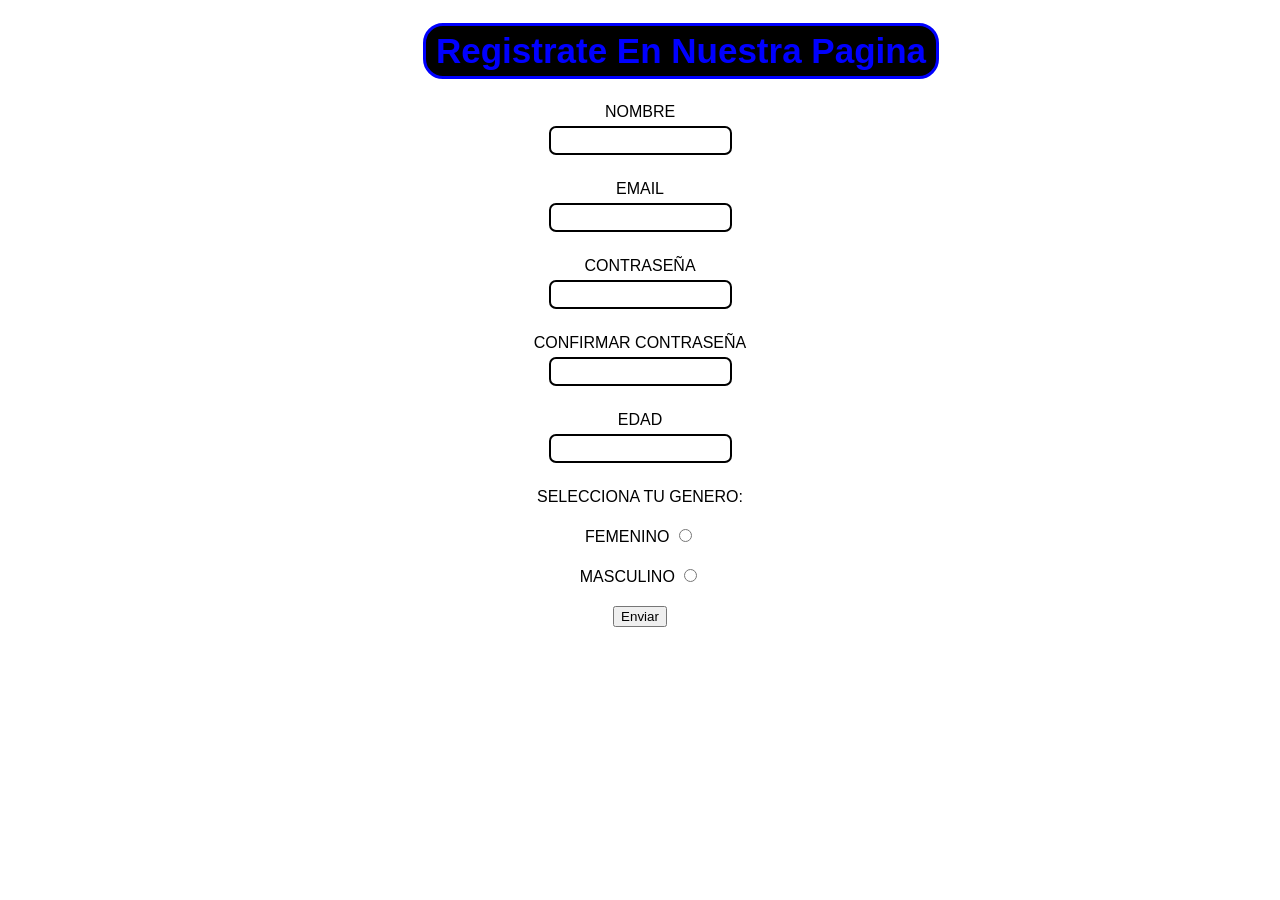
<file: index.html>
<!DOCTYPE html>
<html lang="es">

<!DOCTYPE html>
<html lang="es">

<head>
    <meta charset="UTF-8">
    <meta name="viewport" content="width=device-width, initial-scale=1.0">
    <title>Registrate</title>
    <link rel="stylesheet" href="estilo.css">
</head>

<body>
    <form action="procesamiento.php" method="post" class="Form">
        <h1 class="decoracion1">Registrate En Nuestra Pagina</h1>

        <p class="decoracion2">
            NOMBRE <br>
            <input type="text" class="campo1" name="nombre" required oninvalid="this.setCustomValidity('Es obligatorio que introduzca su nombre.')" oninput="setCustomValidity('')">
        </p>

        <p class="decoracion3">
            EMAIL <br>
            <input type="email" class="campo2" name="email" required oninvalid="this.setCustomValidity('Es obligatorio que introduzca su correo electronico (y asegurese de que este bien escrito.)')" oninput="setCustomValidity('')">
        </p>

        <p class="decoracion4">
            CONTRASEÑA <br>
            <input type="password" class="campo3" name="password" required oninvalid="this.setCustomValidity('Es obligatorio que introduzca su contraseña.')" oninput="setCustomValidity('')">
        </p>

        <p class="decoracion5">
            CONFIRMAR CONTRASEÑA <br>
            <input type="password" class="campo4" name="password" required oninvalid="this.setCustomValidity('Confirma tu contraseña.')" oninput="setCustomValidity('')">
        </p>

        <p class="decoracion6">
            EDAD <br>
            <input type="number" class="campo5" name="edad" required oninvalid="this.setCustomValidity('Debes rellenar este campo obligatorio (sea honesto por favor).')" oninput="setCustomValidity('')">
        </p>

        <p class="decoracion7">SELECCIONA TU GENERO: </p>

        <p class="decoracion8">FEMENINO <input type="radio" name="genero" value="femenino"></p>

        <p class="decoracion9">MASCULINO <input type="radio" name="genero" value="masculino"></p>

        <p class="decoracion10">
            <input type="submit" name="enviar" value="Enviar">
        </p>
    </form>
</body>

</html>
</file>
<file: estilo.css>
body {
  text-align: center;
  background-color: rgb(255, 255, 255);
  margin: 20px;
}

.decoracion1 {
  color: blue;
  background-color: rgb(0, 0, 0);
  font-family: "Gill Sans", "Gill Sans MT", "Calibri", "Trebuchet MS",
    sans-serif;
  border-radius: 20px;
  font-size: 35px;
  padding: 5px;
  border: 3px solid;
  width: 500px;
  position: relative;
  left: 403px;
}

.decoracion2 {
  font-family: Verdana, Geneva, Tahoma, sans-serif;
  margin: 20px;
}

.decoracion3 {
  font-family: Verdana, Geneva, Tahoma, sans-serif;
  margin: 20px;
}

.decoracion4 {
  font-family: Verdana, Geneva, Tahoma, sans-serif;
  margin: 20px;
}

.decoracion5 {
  font-family: Verdana, Geneva, Tahoma, sans-serif;
  margin: 20px;
}

.decoracion6 {
  font-family: Verdana, Geneva, Tahoma, sans-serif;
  margin: 20px;
}

.decoracion7 {
  font-family: Verdana, Geneva, Tahoma, sans-serif;
  margin: 20px;
}

.decoracion8 {
  font-family: Verdana, Geneva, Tahoma, sans-serif;
  margin: 20px;
}

.decoracion9 {
  font-family: Verdana, Geneva, Tahoma, sans-serif;
  margin: 20px;
}

.campo1 {
  padding: 5px;
  border-radius: 7px;
  border: 2px solid;
  border-color: rgb(0, 0, 0);
  margin: 5px;
}
.campo2 {
  padding: 5px;
  border-radius: 7px;
  border: 2px solid;
  border-color: rgb(0, 0, 0);
  margin: 5px;
}

.campo3 {
  padding: 5px;
  border-radius: 7px;
  border: 2px solid;
  border-color: rgb(0, 0, 0);
  margin: 5px;
}

.campo4 {
  padding: 5px;
  border-radius: 7px;
  border: 2px solid;
  border-color: rgb(0, 0, 0);
  margin: 5px;
}

.campo5 {
  padding: 5px;
  border-radius: 7px;
  border: 2px solid;
  border-color: rgb(0, 0, 0);
  margin: 5px;
}
</file>
